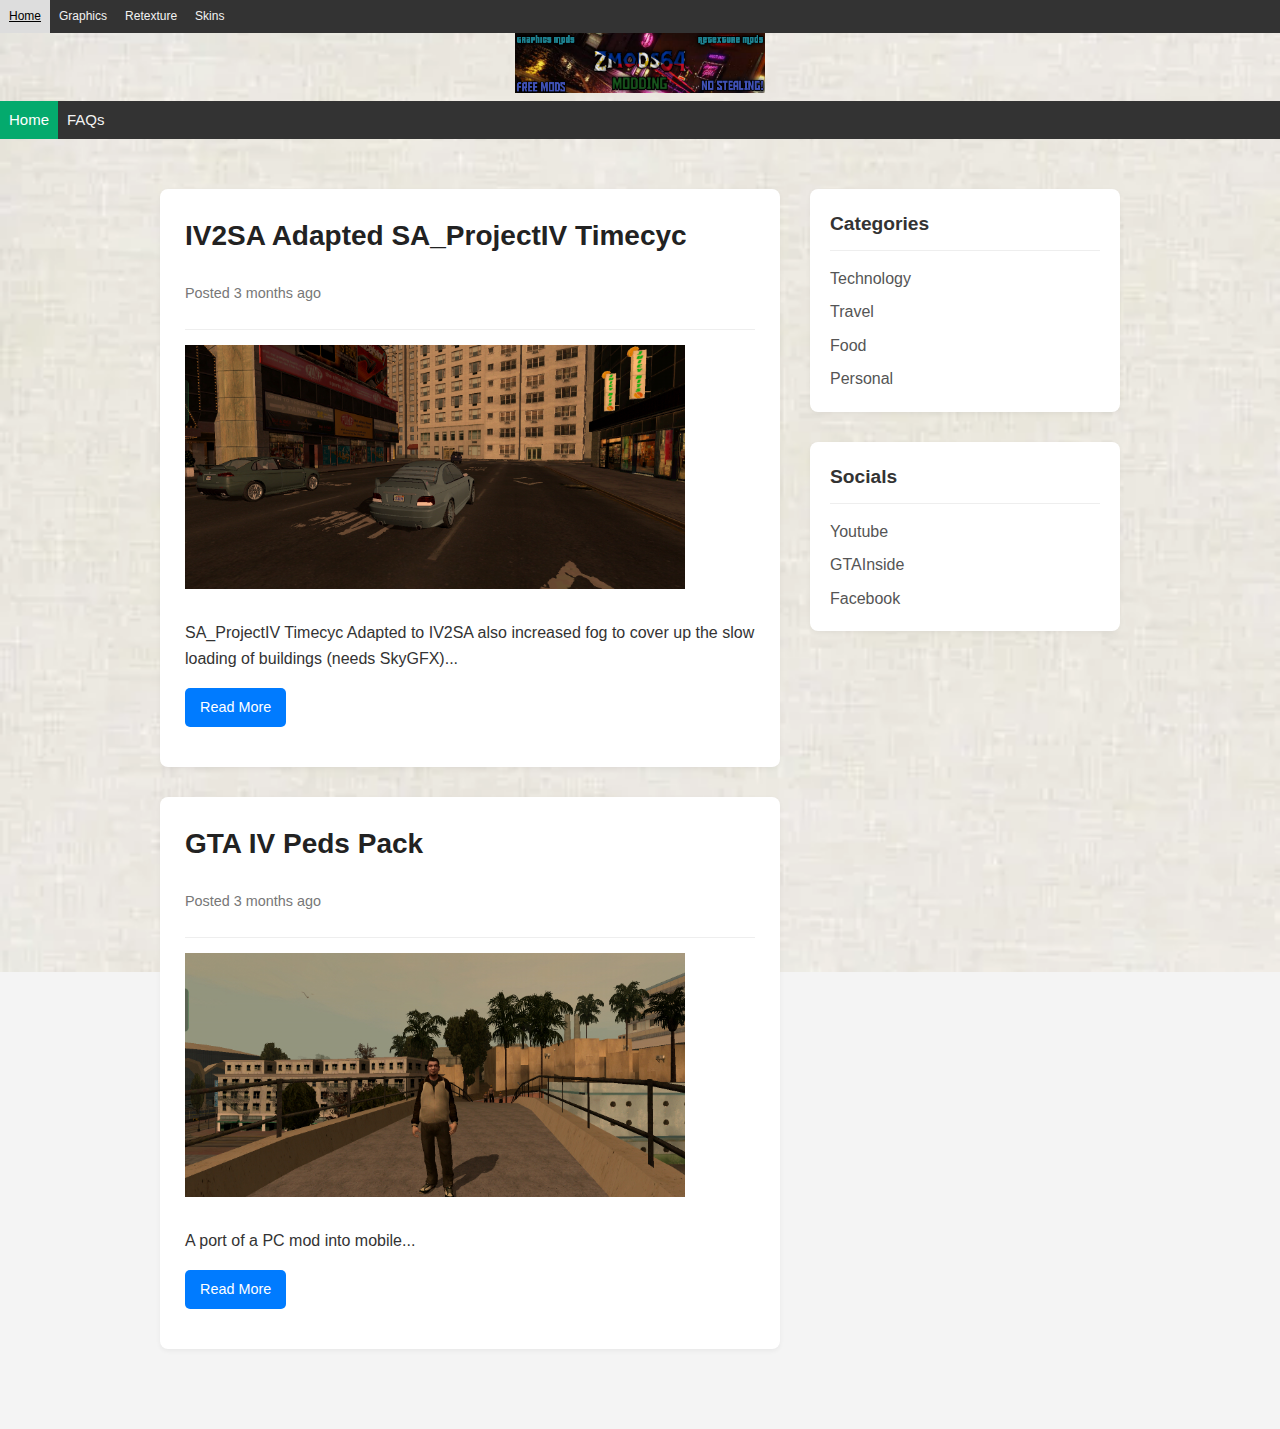
<file: index.html>
<!DOCTYPE html>
<html>
<head>
<title>Zmods64 Modding</title>
<link rel="icon" type="image/x-icon" href="favicon.ico">
<link rel="stylesheet" href="main.css">
<link rel="stylesheet" href="Test Main Page.css">
</head>
<body>
  
    <div class="modnav">
      <a class="active" href="index.html">Home</a>
      <a href="graphics">Graphics</a>
      <a href="#retexture">Retexture</a>
      <a href="#skins">Skins</a>
    </div>
    
    <div style="padding-left:16px">
    </div>

    <div style="text-align: center;">
      <a href="index.html"> <img src="20230218_200707.png" alt="Centered Image" style="width:250px;height:60px;"> </a>
      </div>
      <div class="menunav">
        <a class="active" href="main.html">Home</a>
        <a href="faqs">FAQs</a>
      </div>
      
      <div style="padding-left:16px">
      </div>

      <main class="main-content">
        <div class="container">
          <section class="post-list">
            <article class="post">
              <header>
                <h2><a href="Post1.html">IV2SA Adapted SA_ProjectIV Timecyc</a></h2>
                <p class="post-meta">Posted 3 months ago</p>
              </header>
              <div class="post-excerpt">
                <div class="img-container"></div><div class="img-container">
                  <a href="Post1.html"><img src="test.png" alt="Centered Image" style="width:500px;height:244px;"></a>
                  </div>
                <p>SA_ProjectIV Timecyc Adapted to IV2SA also increased fog to cover up the slow loading of buildings (needs SkyGFX)...</p>
                <a href="Post1.html" class="read-more">Read More</a>
              </div>
            </article>
    
            <article class="post">
              <header>
                <h2><a href="Post2.html">GTA IV Peds Pack</a></h2>
                <p class="post-meta">Posted 3 months ago</p>
              </header>
              <div class="post-excerpt">
                <div class="img-container"></div><div class="img-container">
                  <a href="Post2.html"><img src="testpost2.jpg" alt="Centered Image" style="width:500px;height:244px;"></a>
                  </div>
                <p> A port of a PC mod into mobile...</p>
                <a href="Post2.html" class="read-more">Read More</a>
              </div>
            </article>
    
            </section>
    
          <aside class="sidebar">
            <div class="widget">
              <h3>Categories</h3>
              <ul>
                <li><a href="#">Technology</a></li>
                <li><a href="#">Travel</a></li>
                <li><a href="#">Food</a></li>
                <li><a href="#">Personal</a></li>
              </ul>
            </div>
    
            <div class="widget">
              <h3>Socials</h3>
              <ul>
                <li><a href="https://www.youtube.com/@Zmods64Modding">Youtube</a></li>
                <li><a href="https://www.gtainside.com/user/Zmods64">GTAInside</a></li>
                <li><a href="https://www.facebook.com/keinan90114">Facebook</a></li>
              </ul>
            </div>
          </aside>
        </div>
      </main>
</body>
</html>
</file>
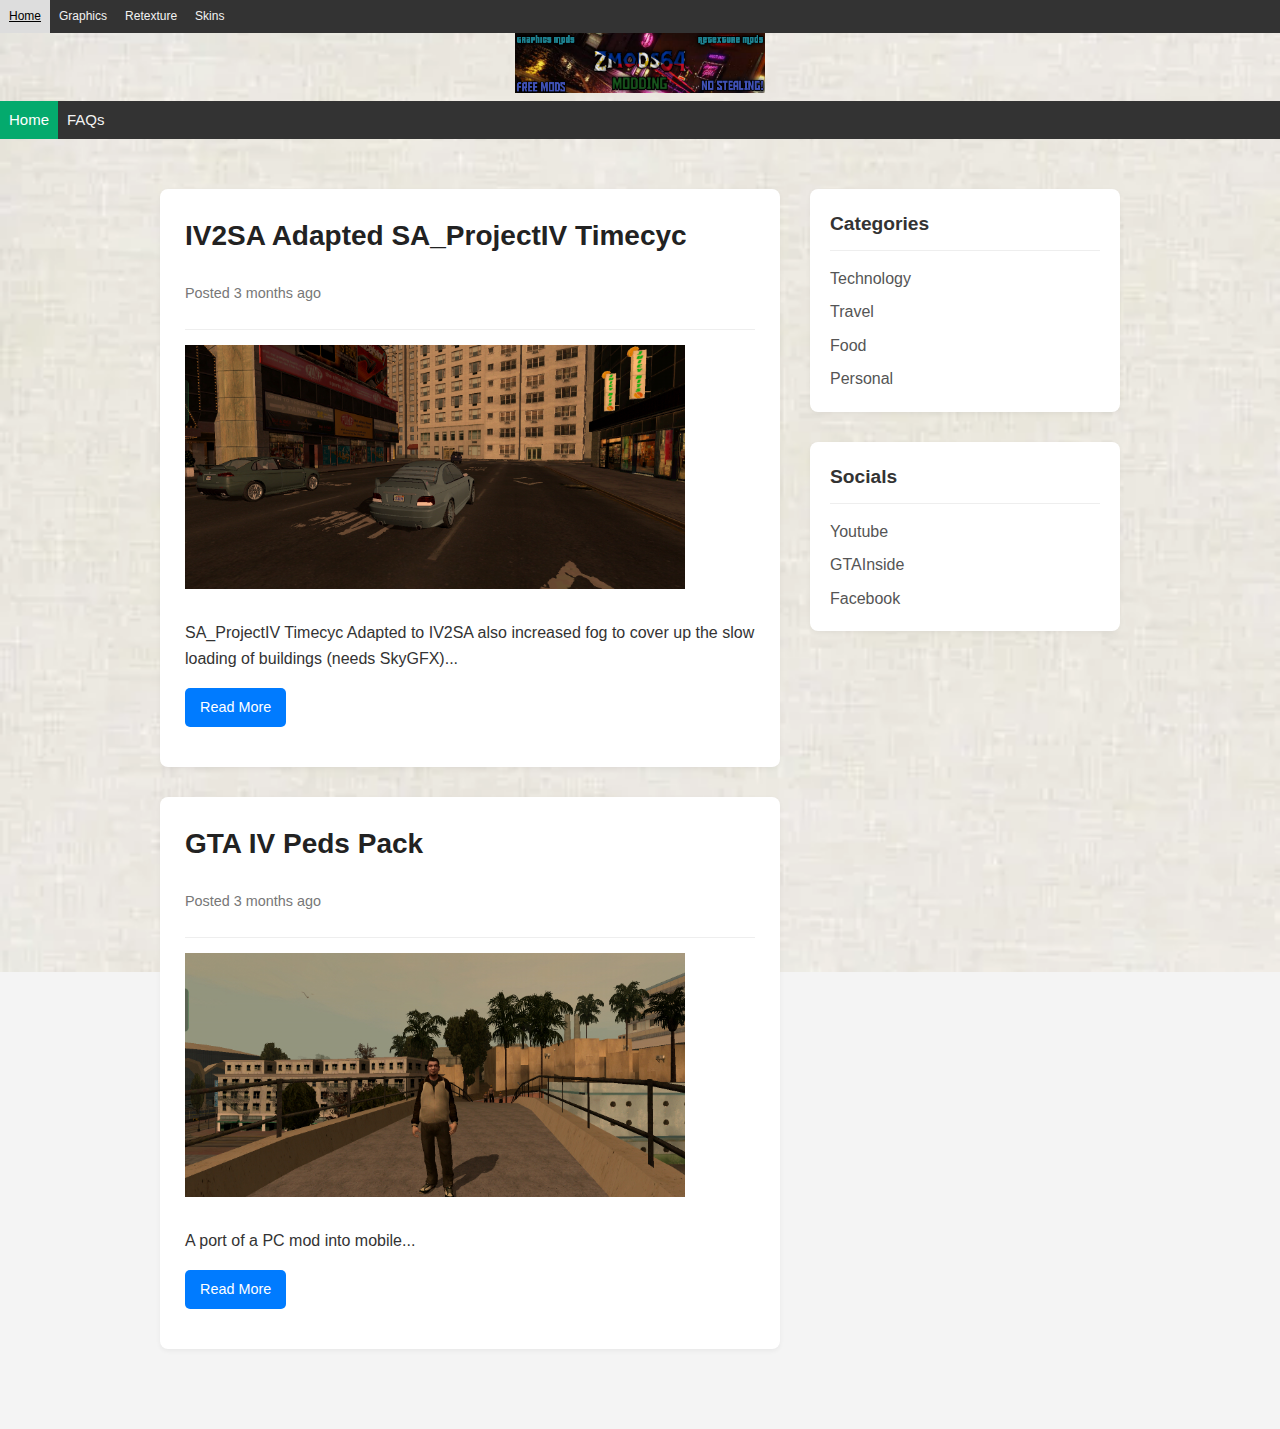
<file: main.html>
<!DOCTYPE html>
<html>
<head>
<title>Zmods64 Modding</title>
<link rel="icon" type="image/x-icon" href="favicon.ico">
<link rel="stylesheet" href="main.css">
<link rel="stylesheet" href="Test Main Page.css">
</head>
<body>
  
    <div class="modnav">
      <a class="active" href="main.html">Home</a>
      <a href="graphics">Graphics</a>
      <a href="#retexture">Retexture</a>
      <a href="#skins">Skins</a>
    </div>
    
    <div style="padding-left:16px">
    </div>

    <div style="text-align: center;">
      <a href="main.html"> <img src="20230218_200707.png" alt="Centered Image" style="width:250px;height:60px;"> </a>
      </div>
      <div class="menunav">
        <a class="active" href="main.html">Home</a>
        <a href="faqs">FAQs</a>
      </div>
      
      <div style="padding-left:16px">
      </div>

      <main class="main-content">
        <div class="container">
          <section class="post-list">
            <article class="post">
              <header>
                <h2><a href="Post1.html">IV2SA Adapted SA_ProjectIV Timecyc</a></h2>
                <p class="post-meta">Posted 3 months ago</p>
              </header>
              <div class="post-excerpt">
                <div class="img-container"></div><div class="img-container">
                  <a href="Post1.html"><img src="test.png" alt="Centered Image" style="width:500px;height:244px;"></a>
                  </div>
                <p>SA_ProjectIV Timecyc Adapted to IV2SA also increased fog to cover up the slow loading of buildings (needs SkyGFX)...</p>
                <a href="Post1.html" class="read-more">Read More</a>
              </div>
            </article>
    
            <article class="post">
              <header>
                <h2><a href="Post2.html">GTA IV Peds Pack</a></h2>
                <p class="post-meta">Posted 3 months ago</p>
              </header>
              <div class="post-excerpt">
                <div class="img-container"></div><div class="img-container">
                  <a href="Post2.html"><img src="testpost2.jpg" alt="Centered Image" style="width:500px;height:244px;"></a>
                  </div>
                <p> A port of a PC mod into mobile...</p>
                <a href="Post2.html" class="read-more">Read More</a>
              </div>
            </article>
    
            </section>
    
          <aside class="sidebar">
            <div class="widget">
              <h3>Categories</h3>
              <ul>
                <li><a href="#">Technology</a></li>
                <li><a href="#">Travel</a></li>
                <li><a href="#">Food</a></li>
                <li><a href="#">Personal</a></li>
              </ul>
            </div>
    
            <div class="widget">
              <h3>Socials</h3>
              <ul>
                <li><a href="https://www.youtube.com/@Zmods64Modding">Youtube</a></li>
                <li><a href="https://www.gtainside.com/user/Zmods64">GTAInside</a></li>
                <li><a href="https://www.facebook.com/keinan90114">Facebook</a></li>
              </ul>
            </div>
          </aside>
        </div>
      </main>
</body>
</html>
</file>
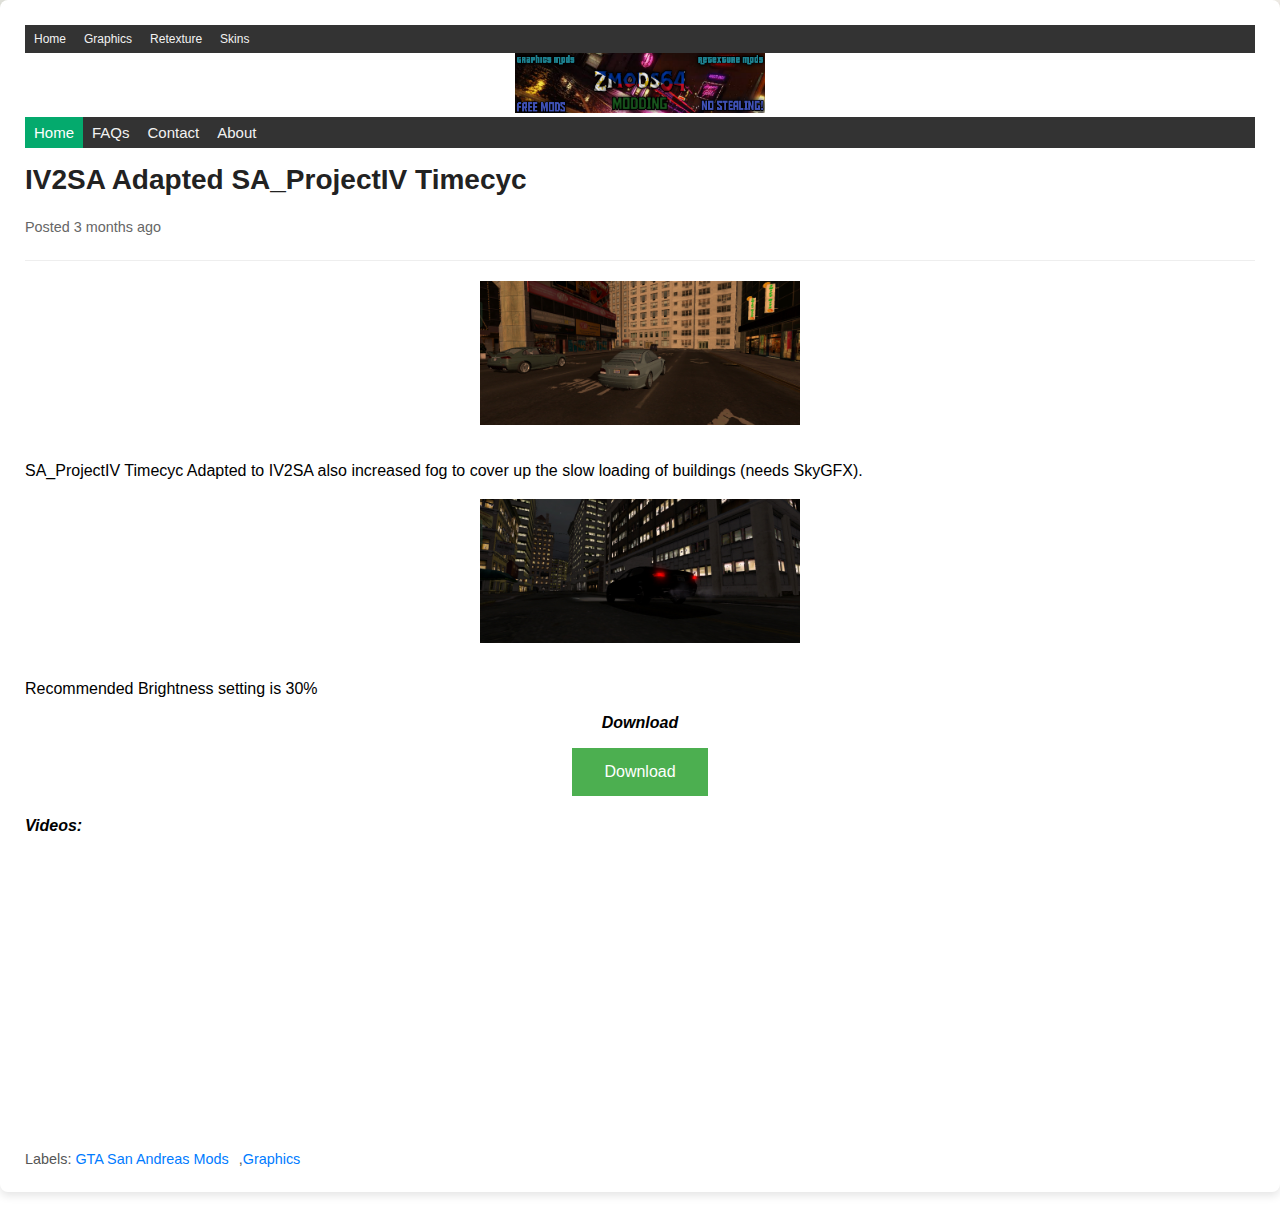
<file: Post1.html>
<!DOCTYPE html>
<html>
<head>
<title>Keinan Modding</title>
<link rel="icon" type="image/x-icon" href="favicon.ico">
<link rel="stylesheet" href="main.css">
<link rel="stylesheet" href="post.css">
</head>
<body>
<article class="post">
  <header>

    <div class="modnav">
      <a class="active" href="index.html">Home</a>
      <a href="graphics">Graphics</a>
      <a href="#retexture">Retexture</a>
      <a href="#skins">Skins</a>
    </div>
    
    <div style="padding-left:16px">
    </div>
    
        <div style="text-align: center;">
          <a href="index.html"> <img src="20230218_200707.png" alt="Centered Image" style="width:250px;height:60px;"> </a>
          </div>
          <div class="menunav">
            <a class="active" href="index.html">Home</a>
            <a href="faqs">FAQs</a>
            <a href="#contact">Contact</a>
            <a href="#about">About</a>
          </div>
          
          <div style="padding-left:16px">
          </div>
          <p>
    <h2>IV2SA Adapted SA_ProjectIV Timecyc</h2>
    <p class="post-meta">Posted 3 months ago</p>
  </header>
  <div class="post-content">
    <div style="text-align: center;">
        <div class="img-container">
    <a href="test.png"><img src="test.png" alt="Centered Image" style="width:320px;height:144px;"></a>
  </div>
</div>
    <p>SA_ProjectIV Timecyc Adapted to IV2SA also increased fog to cover up the slow loading of buildings (needs SkyGFX).</p>
    <div style="text-align: center;">
      <div class="img-container">
    <a href="test1.jpg"><img src="test1.jpg" alt="Centered Image" style="width:320px;height:144px;"></a>
  </div>
</div>
  </div>
  <p>Recommended Brightness setting is 30%</p>
    <div style="text-align: center;">
      <p><strong><em>Download</em></strong></p>
    <button style="background-color: #4CAF50; /* Green */
               color: white;
               padding: 15px 32px;
               text-align: center;
               text-decoration: none;
               display: inline-block;
               font-size: 16px;
               border: none;
               cursor: pointer;"
        onclick="document.location='https://modsfire.com/Wa072foP5qE8d6M'">Download</button>
      </div>
      <h4><strong><em>Videos:</em></strong></h4>
      <div style="text-align: center;">
        <iframe width="320" height="266" src="https://www.youtube.com/embed/3AUwV2aaYBY" title="GTA IV2SA Mobile 1.5 [Full Liberty City Map]" frameborder="0" allow="accelerometer; autoplay; clipboard-write; encrypted-media; gyroscope; picture-in-picture; web-share" referrerpolicy="strict-origin-when-cross-origin" allowfullscreen></iframe>
</div>
  <footer>
    <div class="post-label">
      Labels: <a href="GTA SA Mods">GTA San Andreas Mods</a>,<a href="graphics">Graphics</a>
    </div>
  </footer>
</article>
</file>
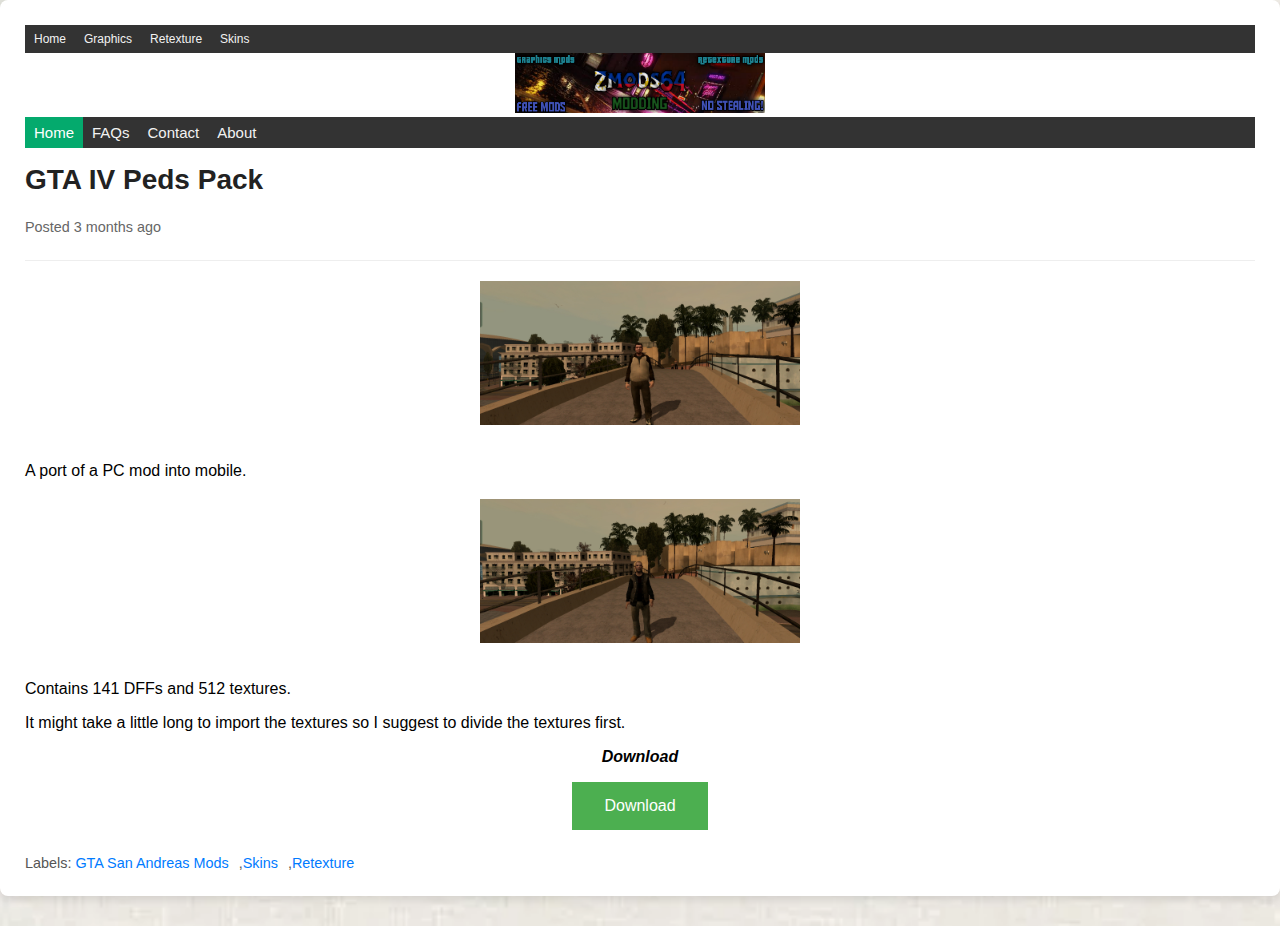
<file: Post2.html>
<!DOCTYPE html>
<html>
<head>
<title>Keinan Modding</title>
<link rel="icon" type="image/x-icon" href="favicon.ico">
<link rel="stylesheet" href="main.css">
<link rel="stylesheet" href="post.css">
</head>
<body>
<article class="post">
  <header>

    <div class="modnav">
      <a class="active" href="index.html">Home</a>
      <a href="graphics">Graphics</a>
      <a href="#retexture">Retexture</a>
      <a href="#skins">Skins</a>
    </div>
    
    <div style="padding-left:16px">
    </div>
    
        <div style="text-align: center;">
          <a href="index.html"> <img src="20230218_200707.png" alt="Centered Image" style="width:250px;height:60px;"> </a>
          </div>
          <div class="menunav">
            <a class="active" href="index.html">Home</a>
            <a href="faqs">FAQs</a>
            <a href="#contact">Contact</a>
            <a href="#about">About</a>
          </div>
          
          <div style="padding-left:16px">
          </div>
          <p>
    <h2>GTA IV Peds Pack</h2>
    <p class="post-meta">Posted 3 months ago</p>
  </header>
  <div class="post-content">
    <div style="text-align: center;">
        <div class="img-container">
    <a href="testpost2.jpg"><img src="testpost2.jpg" alt="Centered Image" style="width:320px;height:144px;"></a>
  </div>
</div>
    <p>A port of a PC mod into mobile. </p>
    <div style="text-align: center;">
      <div class="img-container">
    <a href="testpost3.jpg"><img src="testpost3.jpg" alt="Centered Image" style="width:320px;height:144px;"></a>
  </div>
</div>
  </div>
  <p>Contains 141 DFFs and 512 textures.</p>
  <p>It might take a little long to import the textures so I suggest to divide the textures first.</p>
    <div style="text-align: center;">
      <p><strong><em>Download</em></strong></p>
    <button style="background-color: #4CAF50; /* Green */
               color: white;
               padding: 15px 32px;
               text-align: center;
               text-decoration: none;
               display: inline-block;
               font-size: 16px;
               border: none;
               cursor: pointer;"
        onclick="document.location='https://www.gtainside.com/en/sanandreas/mods/205346-gta-iv-peds-pack-for-mobile/'">Download</button>
      </div>

  <footer>
    <div class="post-label">
      Labels: <a href="GTA SA Mods">GTA San Andreas Mods</a>,<a href="skins">Skins</a>,<a href="retexture">Retexture</a>
    </div>
  </footer>
</article>
</file>
<file: main.css>
body {
  margin: 0;
  font-family: Arial, Helvetica, sans-serif;
}

.menunav {
  overflow: hidden;
  background-color: #333;
}

.menunav a {
  float: left;
  color: #f2f2f2;
  text-align: center;
  padding: 7px 9px;
  text-decoration: none;
  font-size: 15px;
}

.menunav a:hover {
  background-color: #ddd;
  color: black;
}

.menunav a.active {
  background-color: #04AA6D;
  color: white;
}

.modnav {
  overflow: hidden;
  background-color: #333;
}

.modnav a {
  float: left;
  color: #f2f2f2;
  text-align: center;
  padding: 7px 9px;
  text-decoration: none;
  font-size: 12px;
}
.modnav a:hover {
  background-color: #ddd;
  color: black;
}


.square {
  height: 50px;
  width: 50px;
  background-color: white;
}
.img-container {
  display: inline-block;
  overflow: hidden; 
}

.img-container img {
  transition: transform 0.3s ease; 
  transform-origin: center;
}

.img-container:hover img {
  transform: scale(1.1); 
  transform-origin: center;
}
body {
  background-image: url('try1.webp'); 
  background-size: cover;
  background-repeat: no-repeat;
  background-attachment: fixed;
}
form {
    background-color: black;
}
h1 {
  text-align: center
}
</file>
<file: post.css>
.post {
  border: none; /* Remove the default border */
  margin-bottom: 30px;
  padding: 25px;
  border-radius: 8px;
  background-color: #fff; /* Use a white background */
  box-shadow: 0 4px 8px rgba(0, 0, 0, 0.1); /* Add a subtle shadow */
  transition: box-shadow 0.3s ease; /* Add a transition for the shadow */
}

.post:hover {
  box-shadow: 0 8px 16px rgba(0, 0, 0, 0.2); /* Enhance the shadow on hover */
}

.post header {
  margin-bottom: 20px;
  text-align: left; /* Align header text to the left */
  border-bottom: 1px solid #eee; /* Add a subtle bottom border */
  padding-bottom: 10px;
}

.post h2 {
  margin-top: 0;
  color: #222; /* Darker color for the title */
  font-size: 1.75em; /* Larger font size for the title */
  font-weight: 600; /* Semi-bold font weight */
}

.post-meta {
  color: #666; /* Darker color for metadata */
  font-size: 0.9em;
  margin-top: 5px;
}

.post-content {
  line-height: 1.7; /* Improved line height for readability */
  margin-bottom: 20px;
}

.post-content p {
  margin-bottom: 15px; /* Add spacing between paragraphs */
}

.post footer {
  margin-top: 25px;
  display: flex;
  justify-content: space-between;
  align-items: center;
  color: #555;
  font-size: 0.9em;
}

.post-label a {
  color: #007bff;
  text-decoration: none;
  margin-right: 10px;
  transition: color 0.3s ease; /* Add transition for link color */
}

.post-label a:hover {
  text-decoration: underline;
  color: #0056b3; /* Darker color on hover */
}
</file>
<file: Test Main Page.css>
/* Basic Reset and General Styles */
body {
  font-family: sans-serif;
  margin: 0;
  line-height: 1.6;
  background-color: #f4f4f4;
  color: #333;
}

.container {
  max-width: 960px;
  margin: 0 auto;
  padding: 20px;
}

a {
  color: #007bff;
  text-decoration: none;
  transition: color 0.3s ease;
}

a:hover {
  color: #0056b3;
  text-decoration: underline;
}

/* Header Styles */
.main-header {
  background-color: #fff;
  padding: 30px 0;
  border-bottom: 1px solid #eee;
}

.main-header .container {
  display: flex;
  flex-direction: column;
  align-items: center;
}

.main-header h1 {
  margin-bottom: 5px;
  color: #222;
  font-size: 2.5em;
}

.main-header .tagline {
  color: #777;
  font-size: 1.1em;
  margin-bottom: 15px;
}

.main-nav ul {
  list-style: none;
  padding: 0;
  margin: 0;
  display: flex;
}

.main-nav li {
  margin: 0 15px;
}

.main-nav a {
  color: #333;
  font-weight: 500;
}

/* Main Content Styles */
.main-content {
  padding: 30px 0;
}

.main-content .container {
  display: flex;
  gap: 30px;
}

.post-list {
  flex: 2; /* Takes up more space */
}

.post {
  background-color: #fff;
  margin-bottom: 30px;
  padding: 25px;
  border-radius: 8px;
  box-shadow: 0 2px 5px rgba(0, 0, 0, 0.05);
}

.post header {
  margin-bottom: 15px;
  border-bottom: 1px solid #eee;
  padding-bottom: 10px;
}

.post h2 {
  margin-top: 0;
  font-size: 1.75em;
  color: #222;
}

.post h2 a {
  color: inherit; /* Inherit color from the h2 */
}

.post-meta {
  color: #777;
  font-size: 0.9em;
  margin-top: 5px;
}

.post-excerpt {
  line-height: 1.6;
  margin-bottom: 15px;
}

.read-more {
  display: inline-block;
  background-color: #007bff;
  color: #fff;
  padding: 8px 15px;
  border-radius: 5px;
  font-size: 0.9em;
  transition: background-color 0.3s ease;
}

.read-more:hover {
  background-color: #0056b3;
  text-decoration: none;
}

/* Sidebar Styles */
.sidebar {
  flex: 1; /* Takes up less space */
}

.widget {
  background-color: #fff;
  padding: 20px;
  margin-bottom: 30px;
  border-radius: 8px;
  box-shadow: 0 2px 5px rgba(0, 0, 0, 0.05);
}

.widget h3 {
  margin-top: 0;
  margin-bottom: 15px;
  color: #333;
  font-size: 1.2em;
  border-bottom: 1px solid #eee;
  padding-bottom: 10px;
}

.widget ul {
  list-style: none;
  padding: 0;
  margin: 0;
}

.widget li {
  margin-bottom: 8px;
}

.widget li:last-child {
  margin-bottom: 0;
}

.widget a {
  color: #555;
  font-weight: 400;
}

/* Footer Styles */
.main-footer {
  background-color: #333;
  color: #fff;
  padding: 20px 0;
  text-align: center;
  font-size: 0.9em;
}

.main-footer .container {
  padding: 20px;
}

/* Responsive Design (adjust as needed) */
@media (max-width: 768px) {
  .main-header .container {
    align-items: flex-start;
  }

  .main-nav ul {
    flex-direction: column;
  }

  .main-nav li {
    margin: 10px 0;
  }

  .main-content .container {
    flex-direction: column;
  }

  .sidebar {
    order: -1; /* Move sidebar above content on smaller screens */
    margin-bottom: 30px;
  }
}
</file>
